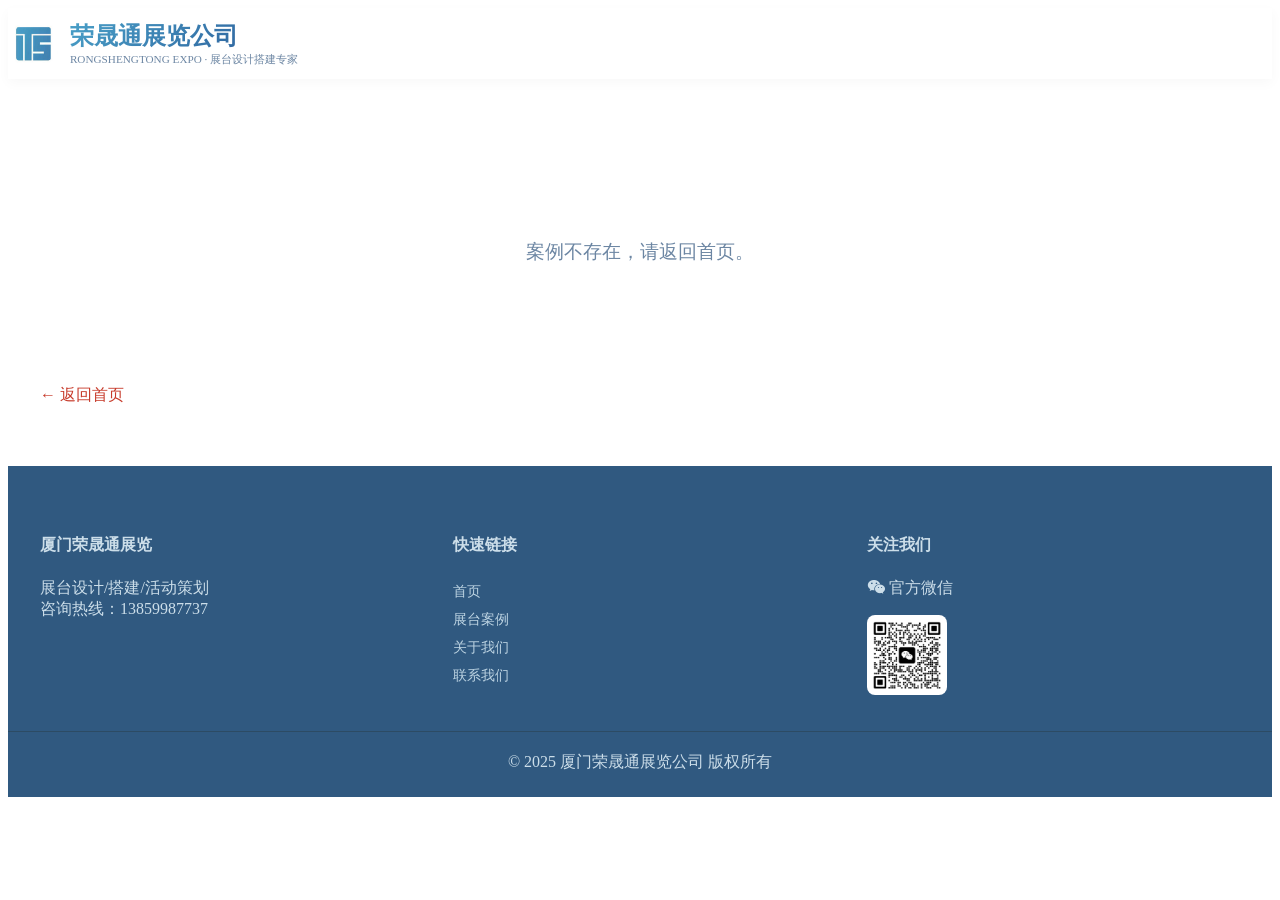
<file: hall-detail.html>
<!DOCTYPE html>
<html lang="zh-CN">
<head>
    <meta charset="UTF-8">
    <meta name="viewport" content="width=device-width, initial-scale=1.0, maximum-scale=1.0, user-scalable=yes">
    <title>展厅案例详情 - 厦门荣晟通展览</title>
    <link href="https://fonts.googleapis.com/css2?family=Inter:wght@300;400;500;600;700;800&display=swap" rel="stylesheet">
    <link rel="stylesheet" href="https://cdnjs.cloudflare.com/ajax/libs/font-awesome/6.0.0-beta3/css/all.min.css">
    <link rel="stylesheet" href="common.css">
    <style>
        .detail-container {
            max-width: 1200px;
            margin: 60px auto;
            padding: 0 20px;
        }
        .detail-title {
            font-size: 2rem;
            font-weight: 700;
            color: #1e4a6e;
            margin-bottom: 20px;
            text-align: center;
        }
        .gallery {
            display: grid;
            grid-template-columns: repeat(auto-fill, minmax(300px, 1fr));
            gap: 24px;
            margin: 40px 0;
        }
        .gallery img {
            width: 100%;
            height: 220px;
            object-fit: cover;
            border-radius: 16px;
            cursor: pointer;
            transition: 0.3s;
            box-shadow: 0 4px 12px rgba(0,0,0,0.1);
        }
        .gallery img:hover {
            transform: scale(1.02);
            box-shadow: 0 8px 20px rgba(0,0,0,0.15);
        }
        .back-link {
            display: inline-block;
            margin-top: 20px;
            color: #c73b2b;
            text-decoration: none;
            font-weight: 500;
        }
        .loading {
            text-align: center;
            padding: 50px;
            font-size: 1.2rem;
            color: #6c86a3;
        }
        /* 灯箱样式（复用） */
        .lightbox {
            display: none;
            position: fixed;
            top: 0;
            left: 0;
            width: 100%;
            height: 100%;
            background: rgba(0,0,0,0.9);
            z-index: 1000;
            justify-content: center;
            align-items: center;
        }
        .lightbox.active { display: flex; }
        .lightbox-img { max-width: 90%; max-height: 80%; object-fit: contain; }
        .lightbox-close {
            position: absolute;
            top: 20px;
            right: 30px;
            font-size: 2rem;
            color: white;
            cursor: pointer;
            background: none;
            border: none;
        }
        .lightbox-prev, .lightbox-next {
            position: absolute;
            top: 50%;
            transform: translateY(-50%);
            font-size: 2rem;
            color: white;
            background: rgba(0,0,0,0.5);
            width: 50px;
            height: 50px;
            border-radius: 50%;
            display: flex;
            align-items: center;
            justify-content: center;
            cursor: pointer;
        }
        .lightbox-prev { left: 20px; }
        .lightbox-next { right: 20px; }
        @media (max-width: 768px) {
            .lightbox-prev, .lightbox-next { width: 40px; height: 40px; font-size: 1.5rem; }
        }
    </style>
</head>
<body>

<!-- 导航栏（与首页完全一致，复制即可） -->
<header class="main-navbar">
    <div class="logo-area" style="display: flex !important; flex-direction: row !important; align-items: center; gap: 12px; flex-wrap: nowrap;">
            <img src="images/logo.jpg" alt="荣晟通展览" style="height: 45px; width: auto; flex-shrink: 0;">
            <div>
                <div class="logo-text" style="background: linear-gradient(135deg, #499FC7, #2A5997); background-clip: text; -webkit-background-clip: text; color: transparent;" onclick="location.href='index.html'">荣晟通展览公司</div>
                <div class="logo-sub">RONGSHENGTONG EXPO · 展台设计搭建专家</div>
            </div>
        </div>
</header>

<div class="container detail-container">
    <div id="detailContent" class="loading">加载中...</div>
    <a href="index.html" class="back-link">← 返回首页</a>
</div>

<!-- 灯箱 -->
<div id="lightbox" class="lightbox">
    <button class="lightbox-close"><i class="fas fa-times"></i></button>
    <button class="lightbox-prev"><i class="fas fa-chevron-left"></i></button>
    <img class="lightbox-img" alt="">
    <button class="lightbox-next"><i class="fas fa-chevron-right"></i></button>
</div>

<footer class="footer">
    <div class="container footer-grid">
        <div><h4>厦门荣晟通展览</h4><p>展台设计/搭建/活动策划<br>咨询热线：13859987737</p></div>
        <div><h4>快速链接</h4><a href="index.html">首页</a><br><a href="case.html">展台案例</a><br><a href="about.html">关于我们</a><br><a href="contact.html">联系我们</a></div>
        <div><h4>关注我们</h4><p><i class="fab fa-weixin"></i> 官方微信</p><img src="images/wechat_QR.jpg" style="width:80px; border-radius:8px;"></div>
    </div>
    <div class="container" style="text-align:center; margin-top:32px; border-top:1px solid #2c4b64; padding-top:20px;">© 2025 厦门荣晟通展览公司 版权所有</div>
</footer>

<script src="common.js"></script>
<script>
    const params = new URLSearchParams(window.location.search);
    const caseId = parseInt(params.get('id'));

    // 定义案例信息（与首页保持一致，可共用数据）
    const hallCases = [
    { id: 1, title: "企业展厅设计1", desc: "现代科技感，简约得体" },
    { id: 2, title: "企业展厅设计2", desc: "简约大气，体现企业人文关怀" },
    { id: 3, title: "企业展厅设计3", desc: "庄重典雅，彰显荣誉成就" },
    { id: 4, title: "企业展厅设计4", desc: "历史脉络清晰，现代展示手法" }
];
    const caseData = hallCases.find(c => c.id === caseId);
    if (!caseData) {
        document.getElementById('detailContent').innerHTML = '<div class="loading">案例不存在，请返回首页。</div>';
    } else {
        // 动态加载该案例的所有图片（最多8张，实际2-5张）
        const basePath = 'images/whq/';
        const images = [];
        for (let i = 1; i <= 8; i++) {
            const imgPath = `${basePath}whzt_case${caseId}-${i}.jpg`;
            // 注意：这里无法预知文件存在性，但尝试加载，如果404会显示破碎图标。
            // 更好的做法是异步检测，但为简化，直接添加所有可能的序号，图片加载失败时由CSS显示占位。
            images.push(imgPath);
        }
        // 只保留前几张，实际可以根据需要限制数量，这里保留全部
        const galleryHtml = images.map(img => `<img src="${img}" alt="展厅案例图片" loading="lazy" onerror="this.style.display='none'">`).join('');
        const detailHtml = `
            <div class="detail-title">${caseData.title}</div>
            <div class="detail-desc" style="margin-bottom:30px;">${caseData.desc}<br>本案例包含多角度实景照片，点击图片可放大查看。</div>
            <div class="gallery" id="galleryContainer">
                ${galleryHtml}
            </div>
        `;
        document.getElementById('detailContent').innerHTML = detailHtml;

        // 初始化灯箱（为所有图片添加点击放大）
        function initLightbox() {
            const lightbox = document.getElementById('lightbox');
            const lightboxImg = lightbox.querySelector('.lightbox-img');
            const closeBtn = lightbox.querySelector('.lightbox-close');
            const prevBtn = lightbox.querySelector('.lightbox-prev');
            const nextBtn = lightbox.querySelector('.lightbox-next');
            let currentImages = [];
            let currentIndex = 0;

            function openLightbox(images, index) {
                currentImages = images;
                currentIndex = index;
                lightboxImg.src = currentImages[currentIndex];
                lightbox.classList.add('active');
                document.body.style.overflow = 'hidden';
                // 显示/隐藏箭头
                if (currentImages.length <= 1) {
                    prevBtn.style.display = 'none';
                    nextBtn.style.display = 'none';
                } else {
                    prevBtn.style.display = 'flex';
                    nextBtn.style.display = 'flex';
                }
            }
            function closeLightbox() {
                lightbox.classList.remove('active');
                document.body.style.overflow = '';
            }
            function nextImage() {
                currentIndex = (currentIndex + 1) % currentImages.length;
                lightboxImg.src = currentImages[currentIndex];
            }
            function prevImage() {
                currentIndex = (currentIndex - 1 + currentImages.length) % currentImages.length;
                lightboxImg.src = currentImages[currentIndex];
            }
            closeBtn.addEventListener('click', closeLightbox);
            prevBtn.addEventListener('click', prevImage);
            nextBtn.addEventListener('click', nextImage);
            lightbox.addEventListener('click', (e) => { if (e.target === lightbox) closeLightbox(); });
            document.addEventListener('keydown', (e) => {
                if (!lightbox.classList.contains('active')) return;
                if (e.key === 'Escape') closeLightbox();
                if (e.key === 'ArrowRight') nextImage();
                if (e.key === 'ArrowLeft') prevImage();
            });

            // 绑定画廊中图片的点击事件（使用事件委托）
            const gallery = document.getElementById('galleryContainer');
            gallery.addEventListener('click', (e) => {
                if (e.target.tagName === 'IMG') {
                    const imgs = Array.from(gallery.querySelectorAll('img')).filter(img => img.style.display !== 'none');
                    const srcList = imgs.map(img => img.src);
                    const idx = srcList.indexOf(e.target.src);
                    if (idx !== -1) openLightbox(srcList, idx);
                }
            });
        }
        initLightbox();
    }
</script>
</body>
</html>
</file>
<file: common.css>
/* common.css - 导航栏、页脚等全局样式 */

/* 全局容器（已存在，确保 footer 内也使用同一容器） */
.container {
    max-width: 1400px;
    margin: 0 auto;
    padding: 0 32px;  /* 关键：左右内边距保证内容不贴边 */
}

/* 主导航栏样式 */
.main-navbar {
    background: #ffffff;
    box-shadow: 0 4px 12px rgba(0, 0, 0, 0.03);
    position: sticky;
    top: 0;
    z-index: 100;
    padding: 12px 0;
}
.nav-container {
    display: flex;
    align-items: center;
    justify-content: space-between;
    flex-wrap: wrap;
}
.logo-area {
    display: flex;
    flex-direction: column;
}
.logo-text {
    font-size: 1.5rem;
    font-weight: 800;
    background: linear-gradient(135deg, #1e4a6e, #c73b2b);
    background-clip: text;
    -webkit-background-clip: text;
    color: transparent;
    cursor: pointer;
}
.logo-sub {
    font-size: 0.7rem;
    color: #6c86a3;
}
.nav-menu {
    display: flex;
    gap: 28px;
    list-style: none;
    align-items: center;
}
.nav-item {
    position: relative;
}
.nav-item > a {
    text-decoration: none;
    font-weight: 500;
    color: #1e2f3e;
    padding: 8px 0;
    display: inline-block;
    transition: 0.2s;
    font-size: 0.95rem;
}
.nav-item > a:hover,
.nav-item.active > a {
    color: #c73b2b;
}

/* 巨型下拉菜单 */
.mega-menu {
    position: absolute;
    top: 45px;
    left: 50%;
    transform: translateX(-50%);
    width: 280px;                /* 从 420px 缩小到 320px */
    background: #ffffff;
    border-radius: 20px;
    box-shadow: 0 20px 35px -12px rgba(0, 0, 0, 0.15);
    opacity: 0;
    visibility: hidden;
    transition: all 0.25s ease;
    z-index: 200;
    border: 1px solid #eef2f8;
    padding: 12px;               /* 内边距略微减小 */
}
.nav-item:hover .mega-menu {
    opacity: 1;
    visibility: visible;
    top: 40px;
}
.mega-section {
    margin-bottom: 8px;
}
.mega-section h4 {
    font-size: 0.95rem;
    color: #1e4a6e;
    border-left: 3px solid #c73b2b;
    padding-left: 10px;
    margin-bottom: 8px;
}
.mega-links {
    display: flex;
    flex-direction: column;
    gap: 2px;
}
.mega-link-item {
    display: flex;
    align-items: center;
    gap: 10px;
    padding: 4px 8px;
    border-radius: 12px;
    transition: 0.2s;
    cursor: pointer;
    text-decoration: none;
    color: #2c3e50;
}
.mega-link-item:hover {
    background: #f8fafc;
}
.mega-link-item img {
    width: 42px;
    height: 42px;
    border-radius: 10px;
    object-fit: cover;
}
.mega-link-item .info h5 {
    font-size: 0.8rem;
    font-weight: 600;
    margin-top: 8px;
    margin-bottom: 0;
}
.mega-link-item .info p {
    font-size: 0.65rem;
    color: #6c86a3;
    margin-top: 6px; 
    margin-bottom: 8px; 
}

.mega-company {
    margin-top: 8px;
    padding-top: 8px;
    border-top: 1px solid #eef2f8;
    display: flex;
    flex-direction: column;
    gap: 8px;
}
.mega-company .mega-link-item {
    padding-left: 0;
}
.mobile-toggle {
    display: none;
    background: none;
    border: none;
    font-size: 1.6rem;
    cursor: pointer;
}

/* 页脚样式 - 确保左右有内边距，内容不靠边 */
.footer {
    background: #305980;
    color: #ccdee9;
    padding: 48px 0 24px;
    margin-top: 60px;
}
/* 注意：.footer .container 已经继承全局 .container 的 padding: 0 32px，无需重复 */
.footer-grid {
    display: grid;
    grid-template-columns: repeat(auto-fit, minmax(180px, 1fr));
    gap: 40px;
}
.footer a {
    color: #bdd4e2;
    text-decoration: none;
    font-size: 0.85rem;
    cursor: pointer;
    display: inline-block;
    margin: 5px 0;
}
.footer a:hover {
    color: white;
}

/* 响应式 */
@media (max-width: 1024px) {
    .mega-menu {
        width: 90vw;
        left: 50%;
        transform: translateX(-50%);
    }
}
@media (max-width: 900px) {
    .nav-menu {
        display: none;
        width: 100%;
        flex-direction: column;
        background: white;
        padding: 20px;
        border-radius: 20px;
        gap: 20px;
    }
    .nav-menu.open {
        display: flex;
    }
    .mobile-toggle {
        display: block;
    }
    .mega-menu {
        position: static;
        width: 100%;
        transform: none;
        left: auto;
        box-shadow: none;
        padding: 16px 0 0 20px;
        opacity: 1;
        visibility: visible;
        display: none;
    }
    .nav-item:hover .mega-menu {
        display: block;
    }
    .container {
        padding: 0 20px;   /* 移动端减小内边距 */
    }
}
</file>
